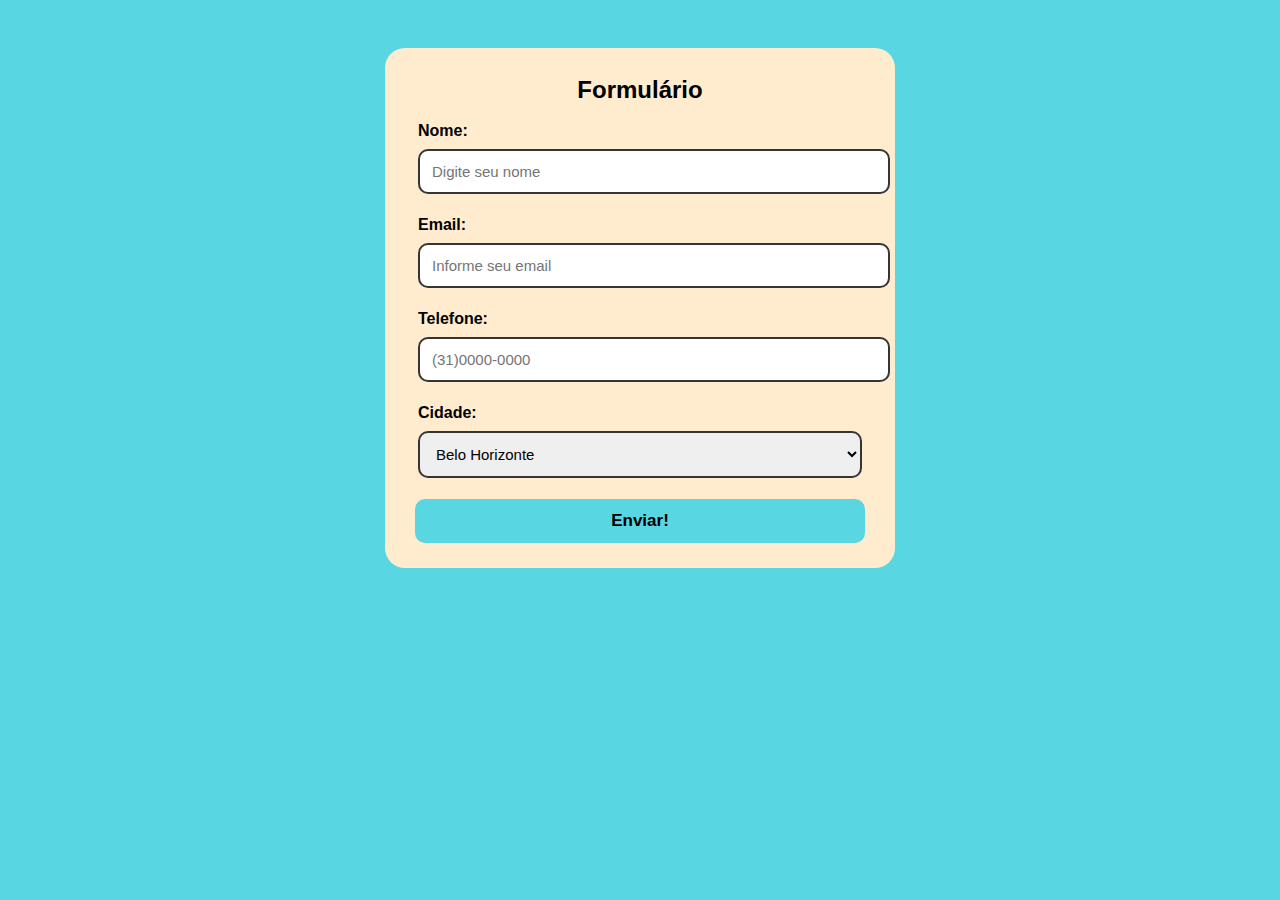
<file: assents/index.html>
<!DOCTYPE html>
<html lang="pt-br">

<head>
    <link rel="stylesheet" href="style.css">
    <script src="script.js"></script>
    <meta charset="UTF-8">
    <meta name="viewport" content="width=device-width, initial-scale=1.0">
    <title>Formulário</title>
</head>

<body>

    <form id = "teste">
        <table> 
            <th>Formulário</th>

            <tr>
                <td><label for="Nome">Nome:</label></td>
            </tr>
            <tr>
                <td><input type="text" name="Nome" placeholder="Digite seu nome" required></td>
            </tr>

            <tr>
                <td><label for="Email">Email:</label></td>
            </tr>
            <tr>
                <td><input type="email" name="Email" placeholder="Informe seu email" required></td>
            </tr>

            <tr>
                <td><label for="Telefone">Telefone:</label></td>
            </tr>
            <tr>
                <td><input type="tel" name="Telefone" placeholder="(31)0000-0000" maxlength="11" inputmode="numeric"></td>
            </tr>

            <tr>
                <td><label for="Cidade">Cidade:</label></td>
            </tr>
            <tr>
                <td>
                    <select name="Cidades"  placeholder="Escolha sua cidade">
                        <option value="1">Belo Horizonte</option>
                        <option value="2">Uberlândia</option>
                        <option value="3">Contagem</option>
                        <option value="4">Juiz de Fora</option>
                        <option value="5">Betim</option>
                        <option value="6">Montes Claros</option>
                        <option value="7">Ribeirão das Neves</option>
                        <option value="8">Uberaba</option>
                        <option value="9">Governador Valadares</option>
                        <option value="10">Ipatinga</option>
                        <option value="11">Sete Lagoas</option>
                        <option value="12">Divinópolis</option>
                        <option value="13">Poços de Caldas</option>
                        <option value="14">Teófilo Otoni</option>
                        <option value="15">Barbacena</option>
                        <option value="16">Pouso Alegre</option>
                        <option value="17">Pouso Alegre</option>
                        <option value="18">Itabira</option>
                        <option value="19">Sabará</option>
                        <option value="20">Patos de Minas</option>
                    </select>
                </td>
            </tr>
        
        </table>
    <button type="submit">Enviar!</button >
    </form>

</body>

</html>
</file>
<file: assents/style.css>
body {
    background-color: #58d6e1;
    font-family: Arial, Helvetica, sans-serif;
    color: black;
    display: flex;
    justify-content: center;
    padding: 40px;
}


form {
    background-color: blanchedalmond;
    padding: 25px 30px;
    border-radius: 20px;
    width: 450px;        
    max-width: 100%;     
    box-shadow: 12px 
}


table {
    width: 100%;
}


th {
    font-size: 24px;
    padding-bottom: 15px;
    display: block;
}


input, select {
    width: 100%;
    padding: 12px;
    border-radius: 10px;
    border: 2px solid #2a2929f1;
    margin-top: 5px;
    margin-bottom: 18px;
    font-size: 15px;
}

label {
    font-weight: bold;
    
}


button {
    width: 100%;
    background-color: #58d6e1;
    border: none;
    padding: 12px;
    border-radius: 10px;
    cursor: pointer;
    font-size: 17px;
    font-weight: bold;
}

button:hover {
    background-color: #48bac3;
}


@media (max-width: 480px) {
    body {
        padding: 10px;
    }

    form {
        width: 1000%;
        padding: 20px;
        border-radius: 16px;
    }

    th {
        text-align: center;
    }
}


@media (max-width: 768px) {
    form {
        width: 90%;
    }
}


@media (max-width: 1024px) {
    form {
        width: 70%;
    }
}


@media (min-width: 1600px) {
    form {
        width: 500px;
    }
}
</file>
